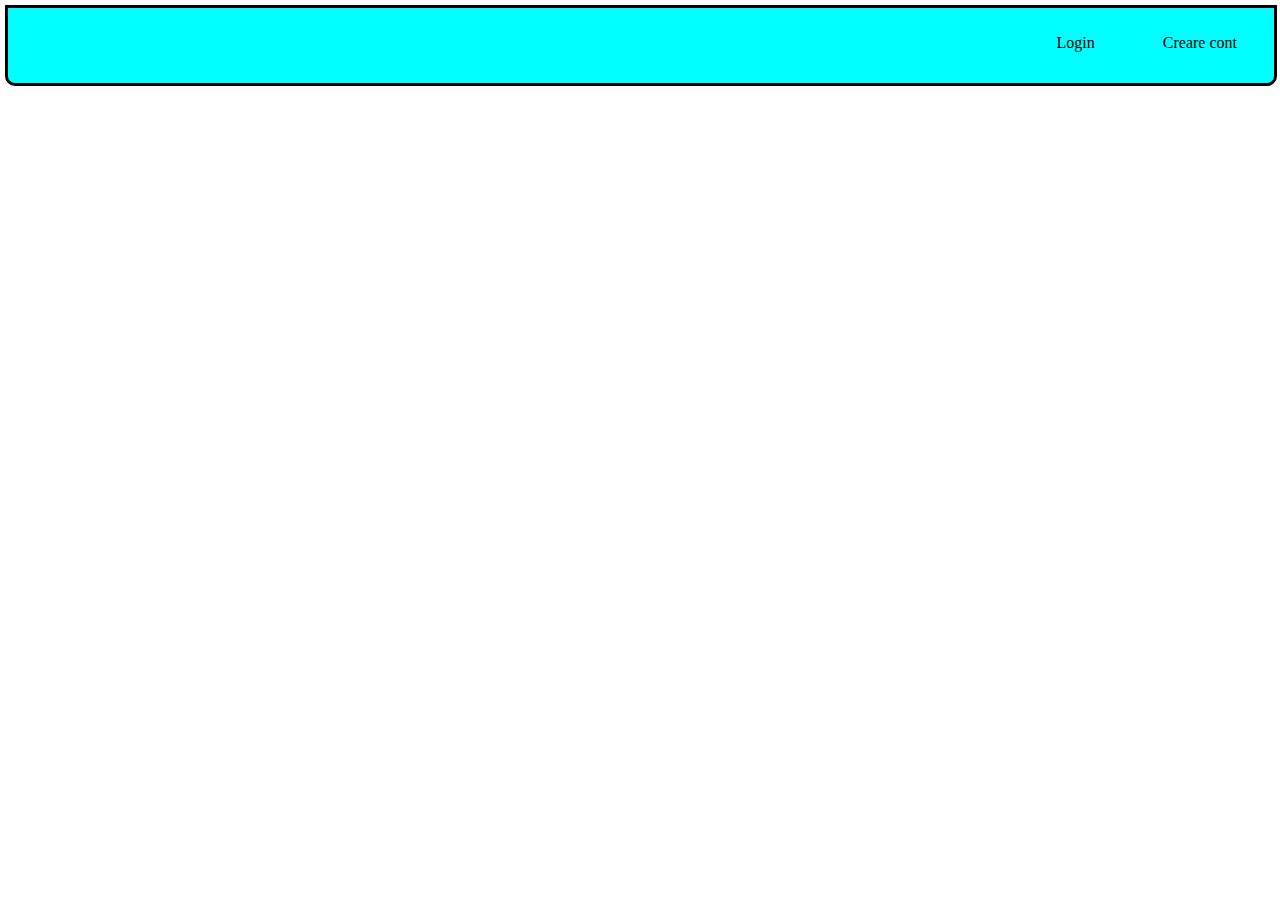
<file: src/main/html/index.html>
<!DOCTYPE html>
<html lang="ro">
    <head>
        <link rel="stylesheet" href="../css/style.css">
        <title>Pagina principala</title>
    </head>

    <body>
        <div class="header">
            <ul class="navbar">
                <li class="navbaritem" hidden>
                    <a class="navbartext" href="probleme.html">Materii</a>
                </li>
                <li class="navbaritem">
                    <a class="navbartext" href="login.html">Login</a>
                </li>
                <li class="navbaritem">
                    <a class="navbartext" href="signup.html">Creare cont</a>
                </li>
                <li class="navbaritem" hidden>
                    <a class="navbartext" href="profile.html">Profilul meu</a>
                </li>
            </ul>
        </div>
        <div>

        </div>
    </body>
</html>
</file>
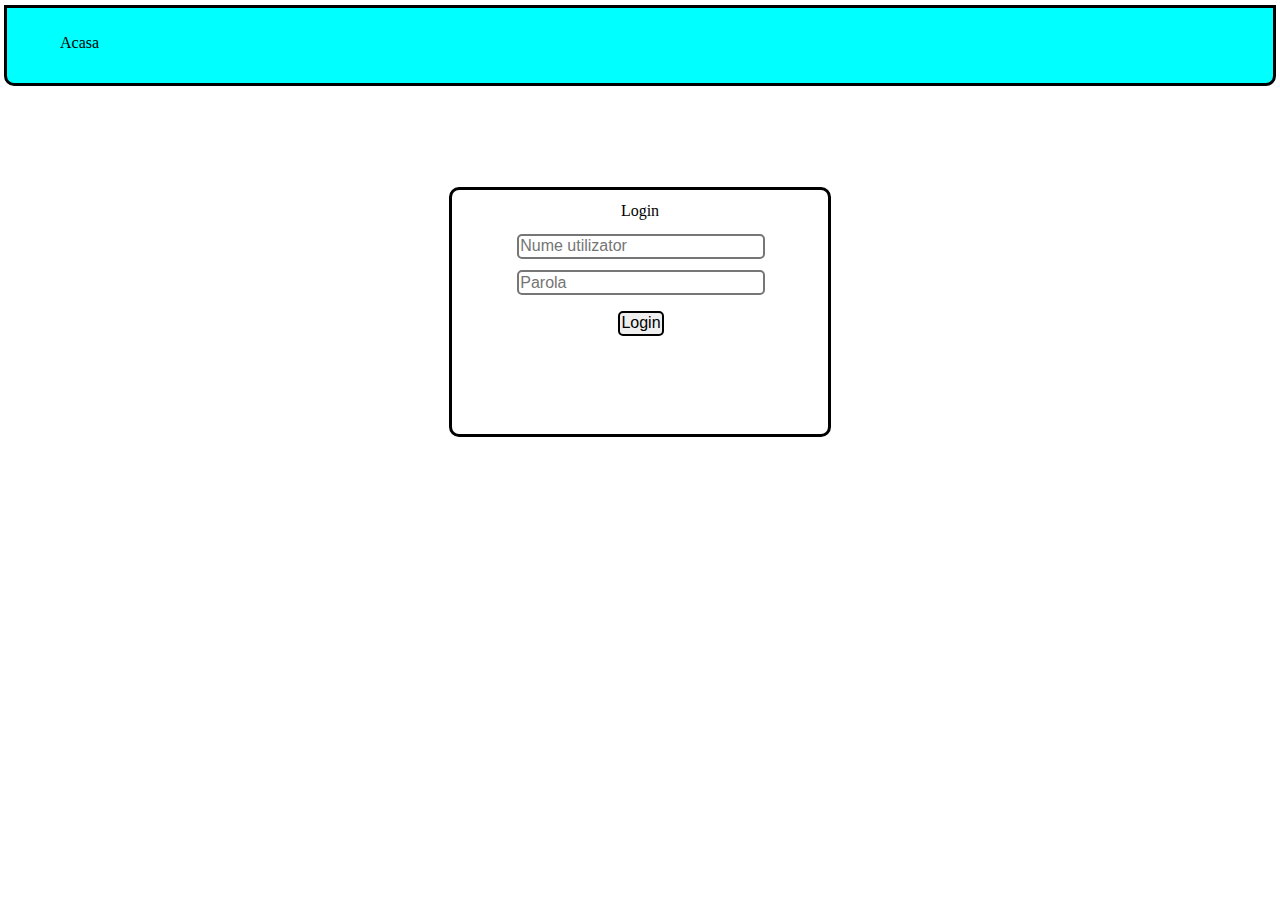
<file: src/main/html/login.html>
<!DOCTYPE html>
<html lang="ro">
    <head>
        <title>Login</title>
        <link rel="stylesheet" href="../css/style.css">
        <link rel="stylesheet" href="../css/form.css">
    </head>

    <body>
        <div class="header">
            <ul class="navbar">
                <li class="navbaritem">
                    <a class="navbartext" href="index.html">Acasa</a>
                </li>
            </ul>
        </div>

        <div class="loginform">
            <p style="text-align: center;">Login</p>
            <form class="form" id="form" action="index.html">
                <input class="field" id="user" name="username" placeholder="Nume utilizator" type="text">
                <input class="field" id="pass" name="password" placeholder="Parola" type="password">
                <span class="errorm" id="formerror"></span>
                <input class="field" id="button" type="button" value="Login">
            </form>
        </div>
    </body>
    <script src="../js/login.js"></script>
</html>
</file>
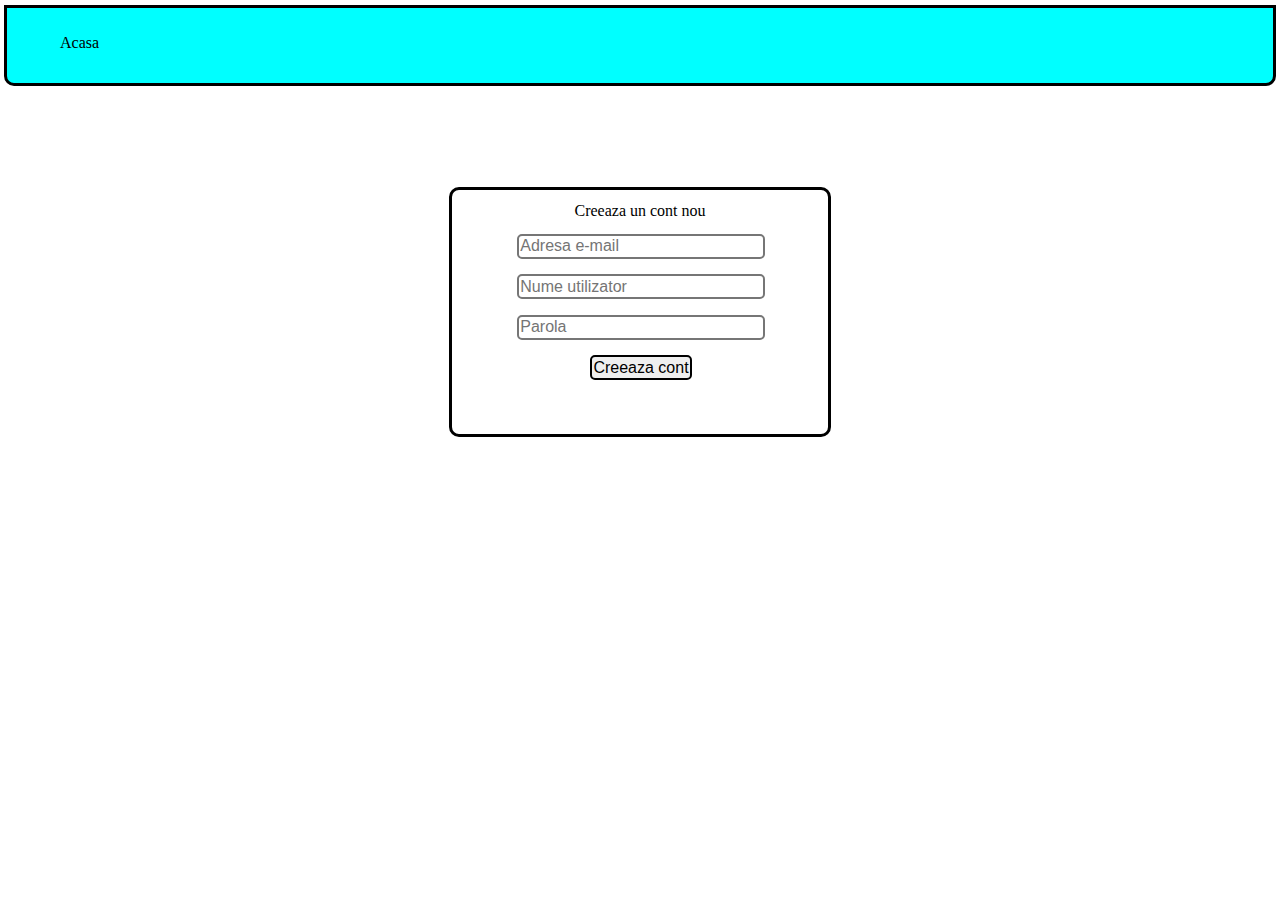
<file: src/main/html/signup.html>
<!DOCTYPE html>
<html>
    <head>
        <title>Create an account</title>
        <link rel="stylesheet" href="../css/style.css">
        <link rel="stylesheet" href="../css/form.css">
    </head>

    <body>
        <div class="header">
            <ul class="navbar">
                <li class="navbaritem">
                    <a class="navbartext" href="index.html">Acasa</a>
                </li>
            </ul>
        </div>

        <div class="loginform">
            <p style="text-align: center;">Creeaza un cont nou</p>
            <form class="form" id="form" action="index.html">
                <input class="field" id="email" placeholder="Adresa e-mail" type="text">
                <span class="errorm" id="erroremail"></span>
                <input class="field" id="user" name="username" placeholder="Nume utilizator" type="text">
                <span class="errorm" id="errorname"></span>
                <input class="field" id="pass" name="password" placeholder="Parola" type="password">
                <span class="errorm" id="errorpass"></span>
                <input class="field" id="button" type="button" value="Creeaza cont">
            </form>
        </div>
    </body>
</html>
</file>
<file: src/main/css/style.css>
* {
    margin: 1px;
    padding: 1px;
    box-sizing: border-box;
}

.header {
    width:100%;
    height:10%;
    background-color: aqua;
    border-radius: 0px 0px 10px 10px;
    border-style: solid;
    border-color: black;
}

.navbar {
    margin: 0px 10px 5px 10px;
    list-style: none;
    padding: 1rem 0;
    display: flex;
    align-items: center;
    justify-content: flex-end;
}

.navbaritem {
    list-style: none;
    margin-left: 2rem;
    margin-right: 1rem;
    padding: 8px;
}

.navbaritem:first-child {
    margin-right: auto;
}

.navbartext {
    color:black;
    text-align: center;
    text-decoration: none;
}

.navbaritem:hover {
    background-color: white;
    transition: 0.2s;
}
</file>
<file: src/main/css/form.css>
body {
    display:flex;
    flex-direction:column;
    align-items:center;
}

.loginform {
    height:50%;
    min-height:250px;
    width:30%;
    margin-top:100px;
    border-color:black;
    border-style:solid;
    border-radius:10px;
    padding:10px;
}

.form {
    height:100%;
    width: 100%;
    display:flex;
    align-items:center;
    justify-content:flex-start;
    flex-direction:column;
}

.field {
    height:20%;
    min-height:25px;
    width: 70%;
    border-radius:5px;
    border-style:solid;
    margin-top:3%;
    font-size: 16px;
}

#button {
    width: auto;
}
</file>
